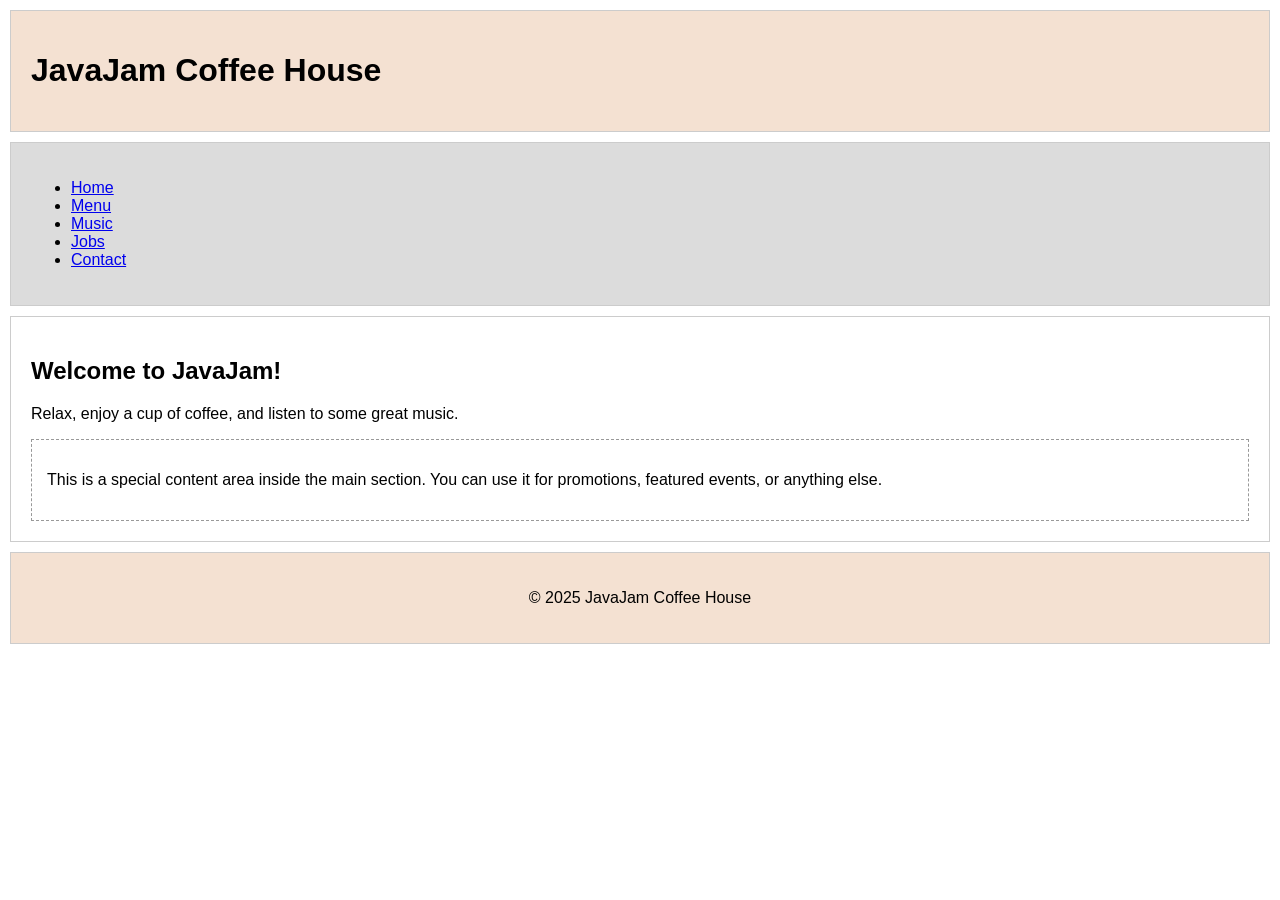
<file: Index.html>
<!DOCTYPE html>
<html lang="en">
<head>
  <meta charset="UTF-8">
  <meta name="viewport" content="width=device-width, initial-scale=1">
  <title>JavaJam Coffee House</title>
  <style>
    /* Basic layout styling */
    body {
      font-family: Arial, sans-serif;
      margin: 0;
      padding: 0;
    }
    header, nav, main, footer {
      padding: 20px;
      border: 1px solid #ccc;
      margin: 10px;
    }
    header {
      background-color: #f4e1d2;
    }
    nav {
      background-color: #dcdcdc;
    }
    main {
      background-color: #fff;
    }
    .content-div {
      border: 1px dashed #999;
      padding: 15px;
      margin-top: 10px;
    }
    footer {
      background-color: #f4e1d2;
      text-align: center;
    }
  </style>
</head>
<body>

  <header>
    <h1>JavaJam Coffee House</h1>
  </header>

  <nav>
    <ul>
      <li><a href="#">Home</a></li>
      <li><a href="#">Menu</a></li>
      <li><a href="#">Music</a></li>
      <li><a href="#">Jobs</a></li>
      <li><a href="#">Contact</a></li>
    </ul>
  </nav>

  <main>
    <h2>Welcome to JavaJam!</h2>
    <p>Relax, enjoy a cup of coffee, and listen to some great music.</p>
    <div class="content-div">
      <p>This is a special content area inside the main section. You can use it for promotions, featured events, or anything else.</p>
    </div>
  </main>

  <footer>
    <p>&copy; 2025 JavaJam Coffee House</p>
  </footer>

</body>
</html>
</file>
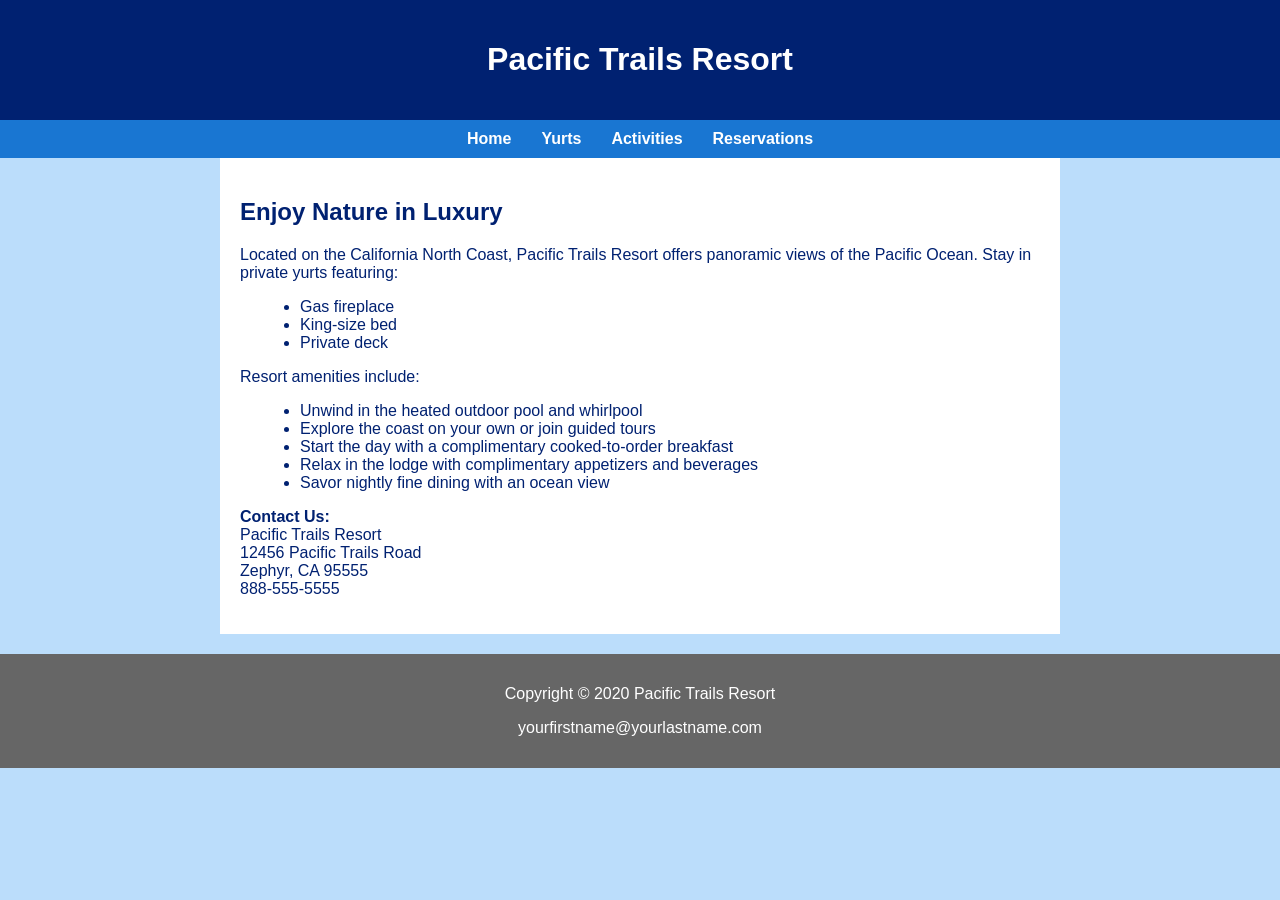
<file: Case study 2 /index.html>
<!DOCTYPE html>
<html lang="en">
<head>
  <meta charset="UTF-8">
  <title>Pacific Trails Resort</title>
  <link rel="stylesheet" href="pacific.css">
</head>
<body>

  <header>
    <h1>Pacific Trails Resort</h1>
  </header>

  <nav>
    <a href="index.html">Home</a>
    <a href="yurts.html">Yurts</a>
    <a href="activities.html">Activities</a>
    <a href="reservations.html">Reservations</a>
  </nav>

  <main>
    <h2>Enjoy Nature in Luxury</h2>
    <p>Located on the California North Coast, Pacific Trails Resort offers panoramic views of the Pacific Ocean. Stay in private yurts featuring:</p>
    <ul>
      <li>Gas fireplace</li>
      <li>King-size bed</li>
      <li>Private deck</li>
    </ul>
    <p>Resort amenities include:</p>
    <ul>
      <li>Unwind in the heated outdoor pool and whirlpool</li>
      <li>Explore the coast on your own or join guided tours</li>
      <li>Start the day with a complimentary cooked-to-order breakfast</li>
      <li>Relax in the lodge with complimentary appetizers and beverages</li>
      <li>Savor nightly fine dining with an ocean view</li>
    </ul>
    <p><strong>Contact Us:</strong><br>
      Pacific Trails Resort<br>
      12456 Pacific Trails Road<br>
      Zephyr, CA 95555<br>
      888-555-5555
    </p>
  </main>

  <footer>
    <p>Copyright © 2020 Pacific Trails Resort</p>
    <p>yourfirstname@yourlastname.com</p>
  </footer>

</body>
</html>
</file>
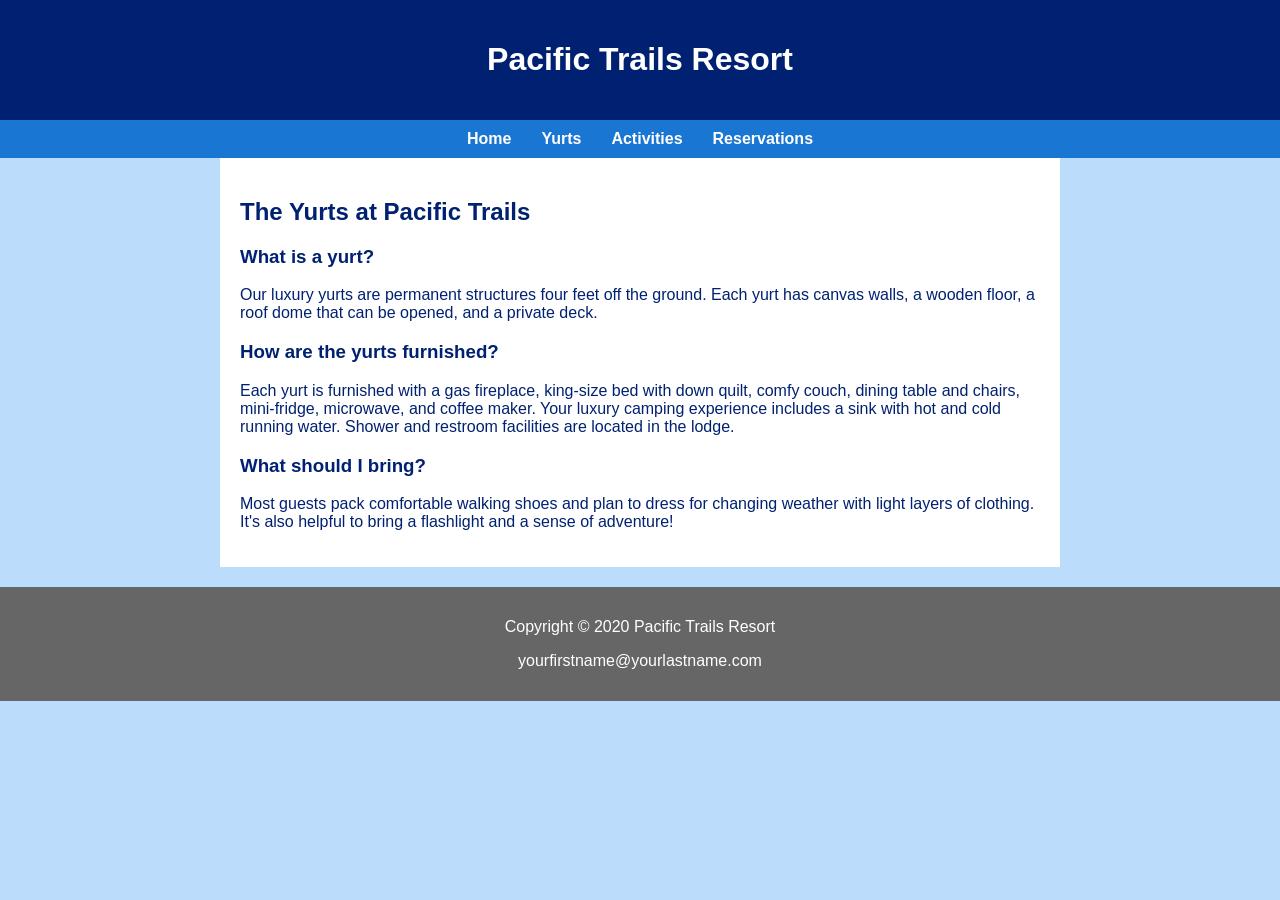
<file: Case study 2 /yurts.html>
<!DOCTYPE html>
<html lang="en">
<head>
  <meta charset="UTF-8">
  <title>Pacific Trails Resort :: Yurts</title>
  <link rel="stylesheet" href="pacific.css">
</head>
<body>

  <header>
    <h1>Pacific Trails Resort</h1>
  </header>

  <nav>
    <a href="index.html">Home</a>
    <a href="yurts.html">Yurts</a>
    <a href="activities.html">Activities</a>
    <a href="reservations.html">Reservations</a>
  </nav>

  <main>
    <h2>The Yurts at Pacific Trails</h2>

    <h3>What is a yurt?</h3>
    <p>Our luxury yurts are permanent structures four feet off the ground. Each yurt has canvas walls, a wooden floor, a roof dome that can be opened, and a private deck.</p>

    <h3>How are the yurts furnished?</h3>
    <p>Each yurt is furnished with a gas fireplace, king-size bed with down quilt, comfy couch, dining table and chairs, mini-fridge, microwave, and coffee maker. Your luxury camping experience includes a sink with hot and cold running water. Shower and restroom facilities are located in the lodge.</p>

    <h3>What should I bring?</h3>
    <p>Most guests pack comfortable walking shoes and plan to dress for changing weather with light layers of clothing. It's also helpful to bring a flashlight and a sense of adventure!</p>
  </main>

  <footer>
    <p>Copyright © 2020 Pacific Trails Resort</p>
    <p>yourfirstname@yourlastname.com</p>
  </footer>

</body>
</html>
</file>
<file: Case study 2 /pacific.css>
/* pacific.css */

body {
  font-family: Arial, sans-serif;
  margin: 0;
  background-color: #BBDDFB; /* light blue background */
  color: #002171; /* dark blue text */
}

header {
  background-color: #002171; /* dark blue */
  color: white;
  padding: 20px;
  text-align: center;
}

nav {
  background-color: #1976D2; /* medium blue */
  display: flex;
  justify-content: center;
  padding: 10px;
}

nav a {
  color: white;
  text-decoration: none;
  margin: 0 15px;
  font-weight: bold;
}

nav a:hover {
  text-decoration: underline;
}

main {
  padding: 20px;
  max-width: 800px;
  margin: auto;
  background-color: white;
}

h2 {
  color: #002171;
}

ul {
  list-style-type: disc;
  margin-left: 20px;
}

footer {
  text-align: center;
  padding: 15px;
  background-color: #666666; /* gray */
  color: white;
  margin-top: 20px;
}
</file>
